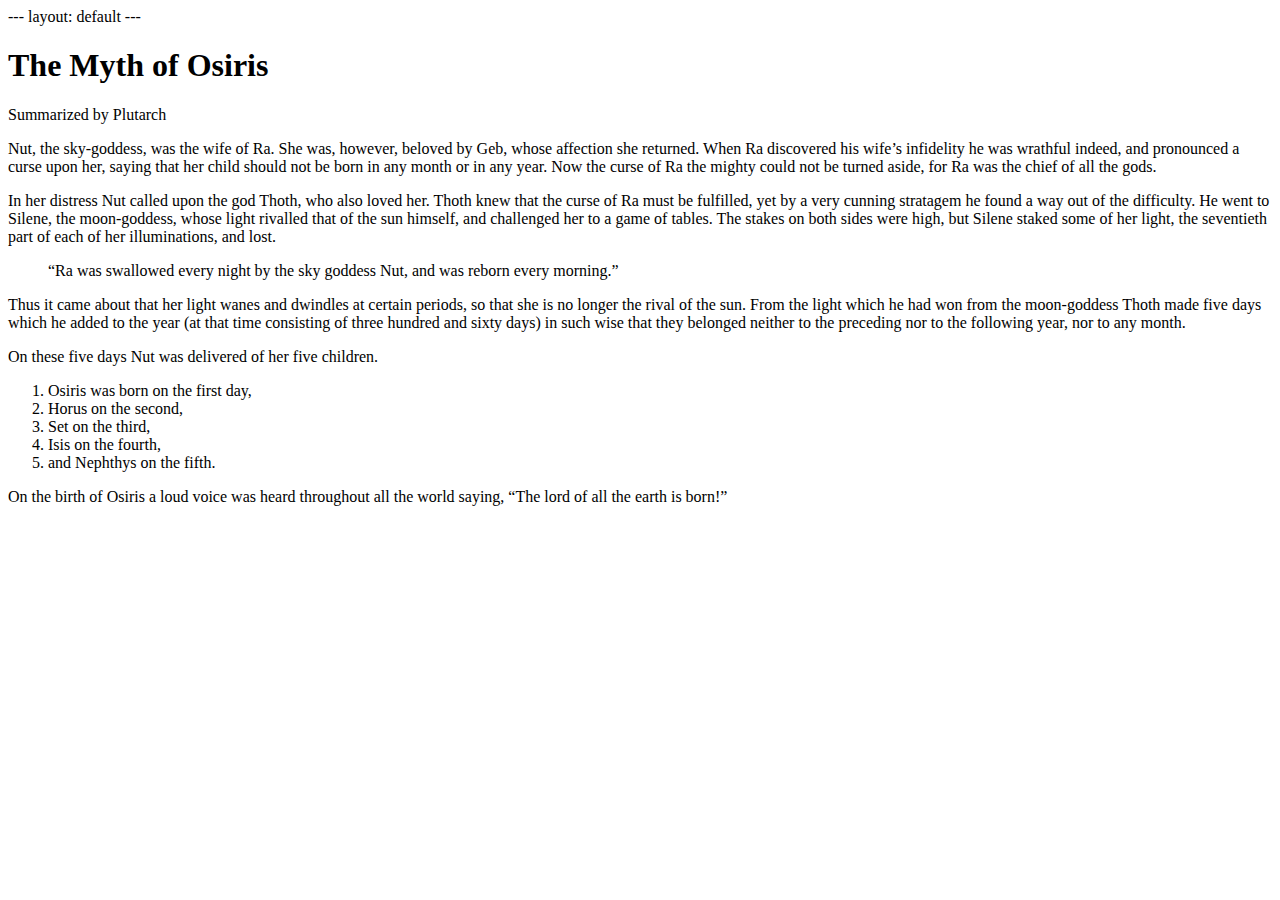
<file: contact.html>
---
layout: default
---
<body>

  <article>
    <header>
      <h1>The Myth of Osiris</h1>
      <p>Summarized by Plutarch</p>
    </header>
    <p class="whitetext">Nut, the sky-goddess, was the wife of Ra. She was, however, beloved by Geb, whose affection she returned. When Ra discovered his wife’s infidelity he was wrathful indeed, and pronounced a curse upon her, saying that her child should not be born in any month or in any year. Now the curse of Ra the mighty could not be turned aside, for Ra was the chief of all the gods.</p>
    <p>In her distress Nut called upon the god Thoth, who also loved her. Thoth knew that the curse of Ra must be fulfilled, yet by a very cunning stratagem he found a way out of the difficulty. He went to Silene, the moon-goddess, whose light rivalled that of the sun himself, and challenged her to a game of tables. The stakes on both sides were high, but Silene staked some of her light, the seventieth part of each of her illuminations, and lost.</p>
    <blockquote>
      <p><span class="quote">“</span>Ra was swallowed every night by the sky goddess Nut, and was reborn every morning.<span class="quote">”</span></p>
    </blockquote>
    <p>Thus it came about that her light wanes and dwindles at certain periods, so that she is no longer the rival of the sun. From the light which he had won from the moon-goddess Thoth made five days which he added to the year (at that time consisting of three hundred and sixty days) in such wise that they belonged neither to the preceding nor to the following year, nor to any month.</p>
    <p>On these five days Nut was delivered of her five children.</p>
    <ol>
      <li>Osiris was born on the first day,</li>
      <li>Horus on the second,</li>
      <li>Set on the third,</li>
      <li>Isis on the fourth,</li>
      <li>and Nephthys on the fifth.</li>
    </ol>
    <p>On the birth of Osiris a loud voice was heard throughout all the world saying, “The lord of all the earth is born!”</p>
  </article>

</body>
</file>
